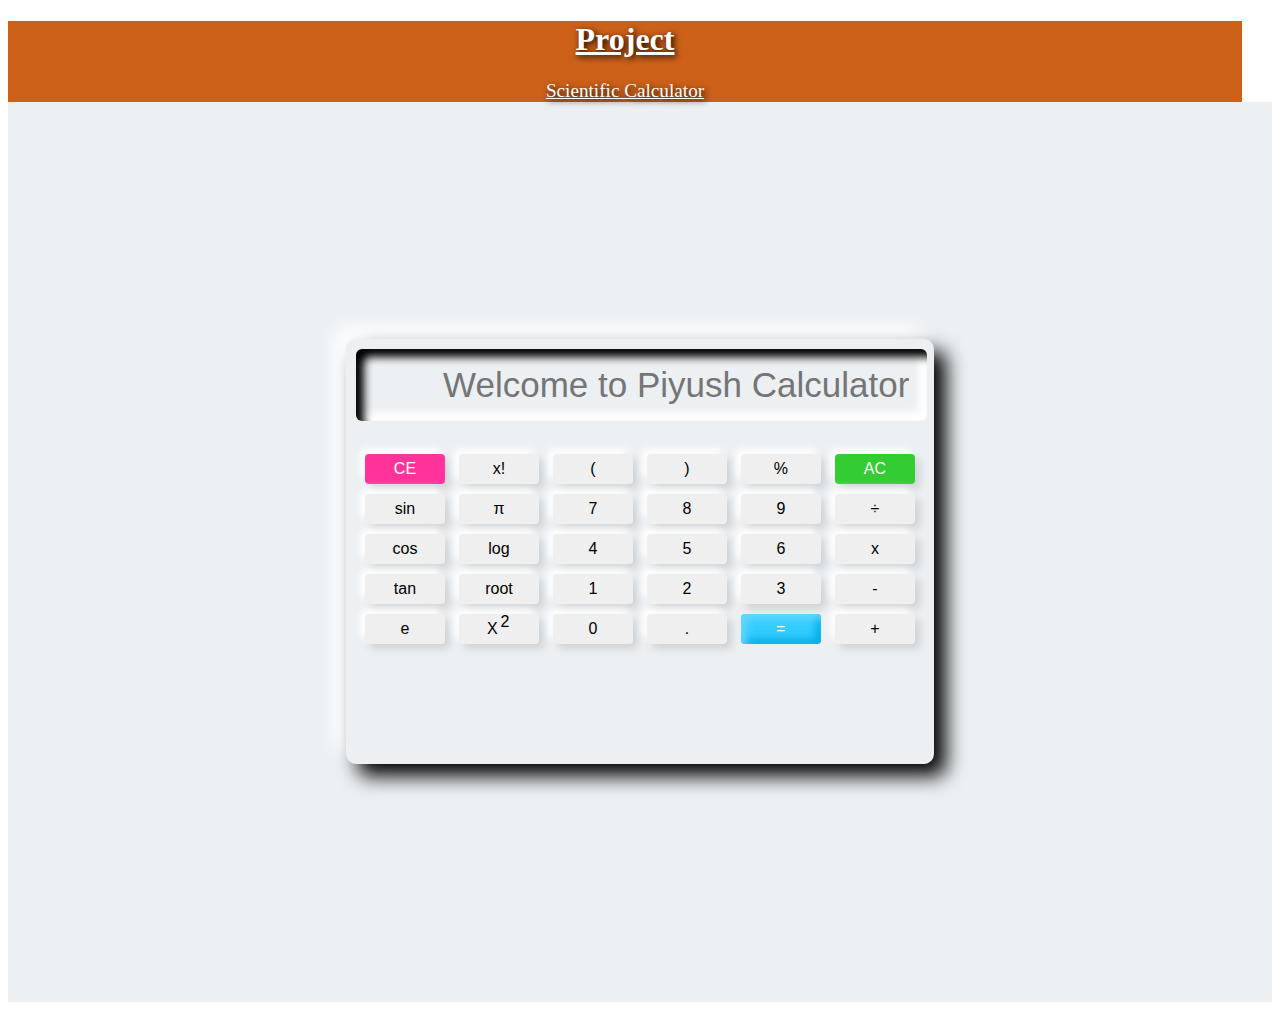
<file: Index.html>
<!DOCTYPE html>
<html lang="en">
<head>
    <meta charset="UTF-8">
    <meta http-equiv="X-UA-Compatible" content="IE=edge">
    <meta name="viewport" content="width=device-width, initial-scale=1.0">
    <title>Scientific Calculator</title>
<style>
    .body{
    padding: 0;
    margin: 0;
    display: flex;
    justify-content: center;
    align-items: center;
    min-height: 100vh;
    background-color: #ecf0f3;
}

.info{
    margin-right: 30px;
    color: #ffffff;
    text-shadow: 2px 2px 6px black;
    text-align: center;
    background-color: #cc6019;
    text-decoration: underline rgb(255, 255, 255);
}

.PrName{
    color: white;
    font-size: larger;
}
.PrName:hover{
    background-color: black;
}

.container{
    width: 45%;
    height: 45vh;
    padding: 10px;
    border-radius: 10px;
    box-shadow: 12px 12px 20px black,
                -12px -12px 20px #ffffff;
}

.display #screen{
    width: 97%;
    height: 70px;
    font-size: 35px;
    outline: none;
    border: none;
    text-align: right;
    padding-right: .5em;
    background: #ecf0f3;
    border-radius: 6px;
    box-shadow: inset 8px 8px 8px black,
                inset -8px -8px 8px #ffffff;
}

.btns{
    width: 100%;
    margin-top: 1.7em;
    display: flex;
    justify-content:center;
    align-items: center;
    flex-direction: column;
}

.btns .row button{
    width: 80px;
    height: 30px;
    font-size: 16px;
    border: none;
    outline: none;
    margin: 5px;
    border-radius: 4px;
    box-shadow: 5px 5px 8px #00000020,
                -5px -5px 8px #ffffff;
                transition: .1s;
}


.btns .row button:hover{
    box-shadow: inset 5px 5px 8px rgba(16,16,16,.1),
                inset -5px -5px 8px #ffffff;
background: #fff;
}

#eval{
    background: #33ccff;
    color: #fff;
    box-shadow: inset 5px 5px 8px #66d9ff,
                inset -5px -5px 8px #00ace6;
}

#eval:hover{
    box-shadow: inset 5px 5px 8px #00ace6,
    inset -5px -5px 8px #00ace6;
}

#ac{
    background: #33cc33;
    color: #fff;
}

#ac:hover{
    box-shadow: inset 5px 5px 8px #2eb82e,
    inset -5px -5px 8px #33cc33;
}

#ce{
    background: #ff3399;
    color: #fff;
}

#ce:hover{
    box-shadow: inset 5px 5px 8px #e60073,
    inset -5px -5px 8px #ff3399;
}
</style>

</head>
<body>
    <div class="info">
        <h1>Project</h1>
        <li class="PrName">Scientific Calculator</li>
    </div>
    

    <div class="body">

    <div class="container">
        <div class="display">
            <input id="screen" type="text" placeholder="Welcome to Piyush Calculator">
        </div>

        <div class="btns">
            <div class="row">
                <button id="ce" onclick="backspc()">CE</button>
                <button onclick="fact()">x!</button>
                <button class="btn">(</button>
                <button class="btn">)</button>
                <button class="btn">%</button>
                <button id="ac" onclick="screen.value=''">AC</button>
            </div>

            <div class="row">
                <button onclick="sin()">sin</button>
                <button onclick="pi()">π</button>
                <button class="btn">7</button>
                <button class="btn">8</button>
                <button class="btn">9</button>
                <button class="btn">÷</button>
            </div>

            <div class="row">
                <button onclick="cos()">cos</button>
                <button onclick="log()">log</button>
                <button class="btn">4</button>
                <button class="btn">5</button>
                <button class="btn">6</button>
                <button class="btn">x</button>
            </div>

            <div class="row">
                <button onclick="tan()">tan</button>
                <button onclick="sqrt()">root</button>
                <button class="btn">1</button>
                <button class="btn">2</button>
                <button class="btn">3</button>
                <button class="btn">-</button>
            </div>

            <div class="row">
                <button onclick="e()">e</button>
                <button onclick="pow()">X<span style="position:relative; bottom: .4em;right: .1em;"> 2</span></button>
                <button class="btn">0</button>
                <button class="btn">.</button>
                <button id="eval" onclick="screen.value=eval(screen.value)">=</button>
                <button class="btn">+</button>
            </div>

            
        </div>
    </div>
</div>
</body>
<script>
    var screen = document.querySelector('#screen');
var btn= document.querySelectorAll('.btn');

for(item of btn)
{
 item.addEventListener('click',(e)=>{
    btntext=e.target.innerText;
    if(btntext=='x')
    {
        btntext='*';
    }

    if(btntext=='÷')
    {
        btntext='/';
    }

    
    if(btntext=='÷')
    {
        btntext='/';
    }
    screen.value+=btntext;
 })
}


function sin()
{
    screen.value=Math.sin(screen.value);
}

function cos()
{
    screen.value=Math.cos(screen.value);
}

function tan()
{
    screen.value=Math.tan(screen.value);
}

function pow()
{
    screen.value=Math.pow(screen.value,2);
}

function sqrt()
{
    screen.value=Math.sqrt(screen.value,2);
}

function log()
{
    screen.value=Math.log(screen.value);
}

function pi()
{
    screen.value= 3.14159265359;
}

function e()
{
    screen.value= 2.71828182846;
}

function fact()
{
    var i, num, f;
    f=1;
    num = screen.value;
    for(i=1;i<=num;i++){
        f=f*i;
    }
    i=i-1;

    screen.value=f;

}


function backspc()
{
    screen.value=screen.value.substr(0,screen.value.length-1)
}
</script>

</html>
</file>
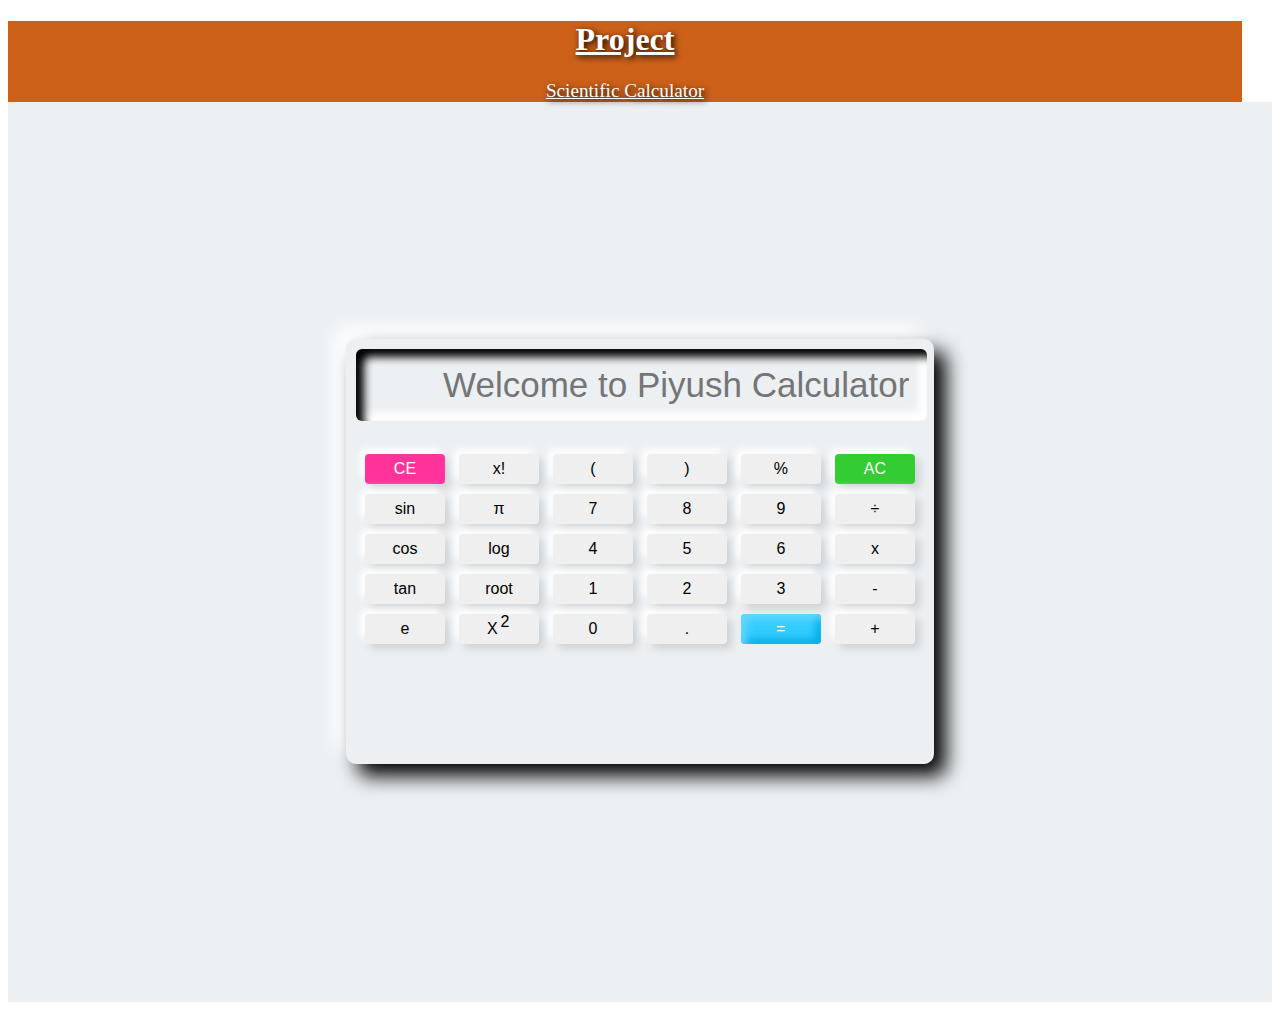
<file: SC.html>
<!DOCTYPE html>
<html lang="en">
<head>
    <meta charset="UTF-8">
    <meta http-equiv="X-UA-Compatible" content="IE=edge">
    <meta name="viewport" content="width=device-width, initial-scale=1.0">
    <title>Scientific Calculator</title>
    <link rel="stylesheet" href="SC.css">

</head>
<body>
    <div class="info">
        <h1>Project</h1>
        <li class="PrName">Scientific Calculator</li>
    </div>
    

    <div class="body">

    <div class="container">
        <div class="display">
            <input id="screen" type="text" placeholder="Welcome to Piyush Calculator">
        </div>

        <div class="btns">
            <div class="row">
                <button id="ce" onclick="backspc()">CE</button>
                <button onclick="fact()">x!</button>
                <button class="btn">(</button>
                <button class="btn">)</button>
                <button class="btn">%</button>
                <button id="ac" onclick="screen.value=''">AC</button>
            </div>

            <div class="row">
                <button onclick="sin()">sin</button>
                <button onclick="pi()">π</button>
                <button class="btn">7</button>
                <button class="btn">8</button>
                <button class="btn">9</button>
                <button class="btn">÷</button>
            </div>

            <div class="row">
                <button onclick="cos()">cos</button>
                <button onclick="log()">log</button>
                <button class="btn">4</button>
                <button class="btn">5</button>
                <button class="btn">6</button>
                <button class="btn">x</button>
            </div>

            <div class="row">
                <button onclick="tan()">tan</button>
                <button onclick="sqrt()">root</button>
                <button class="btn">1</button>
                <button class="btn">2</button>
                <button class="btn">3</button>
                <button class="btn">-</button>
            </div>

            <div class="row">
                <button onclick="e()">e</button>
                <button onclick="pow()">X<span style="position:relative; bottom: .4em;right: .1em;"> 2</span></button>
                <button class="btn">0</button>
                <button class="btn">.</button>
                <button id="eval" onclick="screen.value=eval(screen.value)">=</button>
                <button class="btn">+</button>
            </div>

            
        </div>
    </div>
</div>
</body>
<script src="/cal.js"></script>
</html>
</file>
<file: SC.css>
.body{
    padding: 0;
    margin: 0;
    display: flex;
    justify-content: center;
    align-items: center;
    min-height: 100vh;
    background-color: #ecf0f3;
}

.info{
    margin-right: 30px;
    color: #ffffff;
    text-shadow: 2px 2px 6px black;
    text-align: center;
    background-color: #cc6019;
    text-decoration: underline rgb(255, 255, 255);
}

.PrName{
    color: white;
    font-size: larger;
}
.PrName:hover{
    background-color: black;
}

.container{
    width: 45%;
    height: 45vh;
    padding: 10px;
    border-radius: 10px;
    box-shadow: 12px 12px 20px black,
                -12px -12px 20px #ffffff;
}

.display #screen{
    width: 97%;
    height: 70px;
    font-size: 35px;
    outline: none;
    border: none;
    text-align: right;
    padding-right: .5em;
    background: #ecf0f3;
    border-radius: 6px;
    box-shadow: inset 8px 8px 8px black,
                inset -8px -8px 8px #ffffff;
}

.btns{
    width: 100%;
    margin-top: 1.7em;
    display: flex;
    justify-content:center;
    align-items: center;
    flex-direction: column;
}

.btns .row button{
    width: 80px;
    height: 30px;
    font-size: 16px;
    border: none;
    outline: none;
    margin: 5px;
    border-radius: 4px;
    box-shadow: 5px 5px 8px #00000020,
                -5px -5px 8px #ffffff;
                transition: .1s;
}


.btns .row button:hover{
    box-shadow: inset 5px 5px 8px rgba(16,16,16,.1),
                inset -5px -5px 8px #ffffff;
background: #fff;
}

#eval{
    background: #33ccff;
    color: #fff;
    box-shadow: inset 5px 5px 8px #66d9ff,
                inset -5px -5px 8px #00ace6;
}

#eval:hover{
    box-shadow: inset 5px 5px 8px #00ace6,
    inset -5px -5px 8px #00ace6;
}

#ac{
    background: #33cc33;
    color: #fff;
}

#ac:hover{
    box-shadow: inset 5px 5px 8px #2eb82e,
    inset -5px -5px 8px #33cc33;
}

#ce{
    background: #ff3399;
    color: #fff;
}

#ce:hover{
    box-shadow: inset 5px 5px 8px #e60073,
    inset -5px -5px 8px #ff3399;
}
</file>
